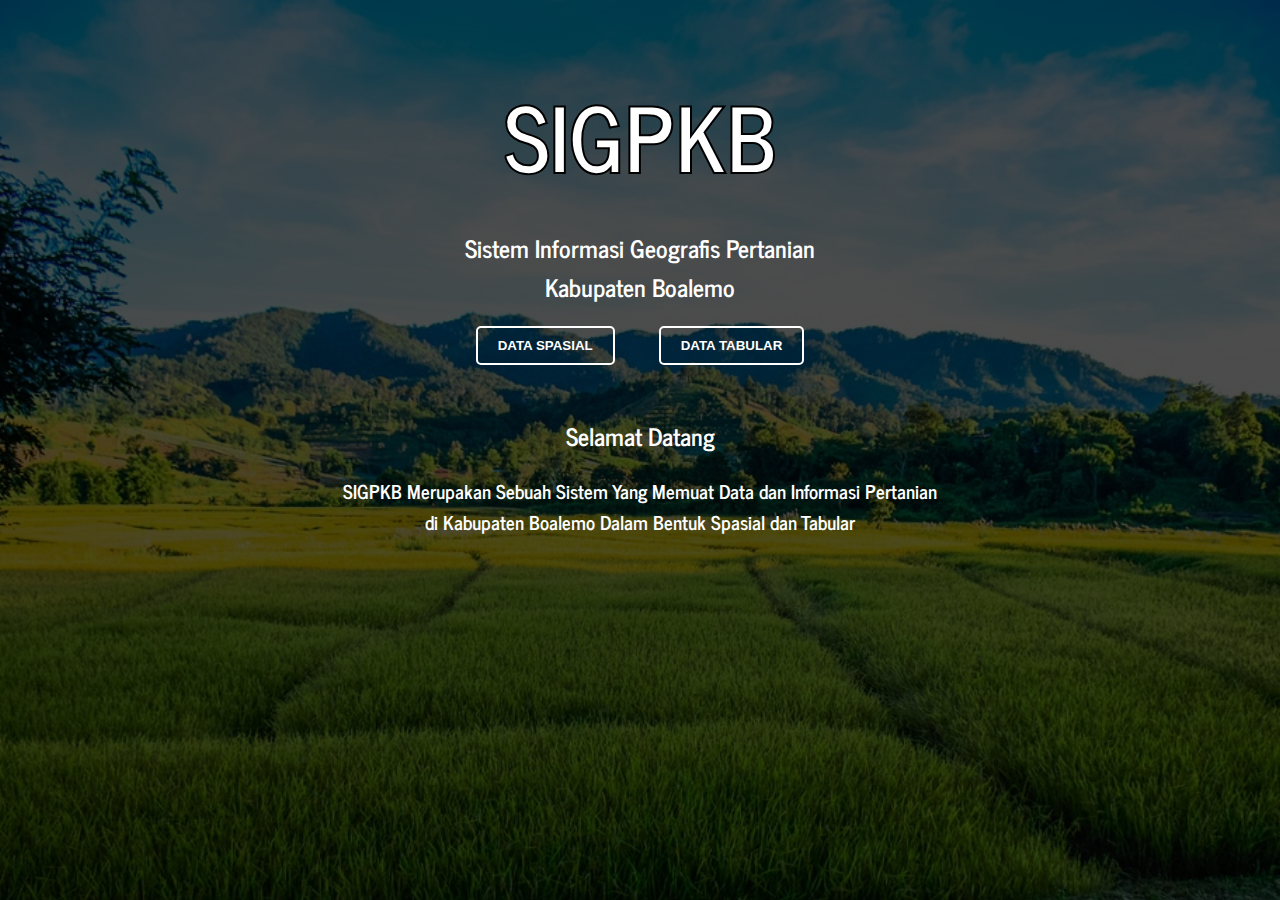
<file: index.html>
<!DOCTYPE html>
<html>
    <head>
        <title>SIGKB</title>
        <link rel="stylesheet" href="style.css"/>
        <link rel="preconnect" href="https://fonts.googleapis.com">
        <link rel="preconnect" href="https://fonts.gstatic.com" crossorigin>
        <link href="https://fonts.googleapis.com/css2?family=News+Cycle:wght@400;700&display=swap" rel="stylesheet">
    </head>
        
    <body class="beranda">
        <div class="section">
        <h1 align="center" style="color:white">SIGPKB</h1>
        <h2 align="center" style="color:white"> Sistem Informasi Geografis Pertanian<br>Kabupaten Boalemo</h2>
        <center>
            <button class="spasial"><strong><a href="dataspasial.html">
            DATA SPASIAL</a></strong></button>
            <button class="tabular"><strong><a href="tabular.html">
            DATA TABULAR</a></strong></button>
        </center>
        <br>
        <h2 align="center" style="color:white"> Selamat Datang</h2>
        <h3 align="center" style="color:white">SIGPKB Merupakan Sebuah Sistem Yang Memuat Data dan Informasi Pertanian
        <br> di Kabupaten Boalemo Dalam Bentuk Spasial dan Tabular</h3>
        </div>
    </body>
</html>
</file>
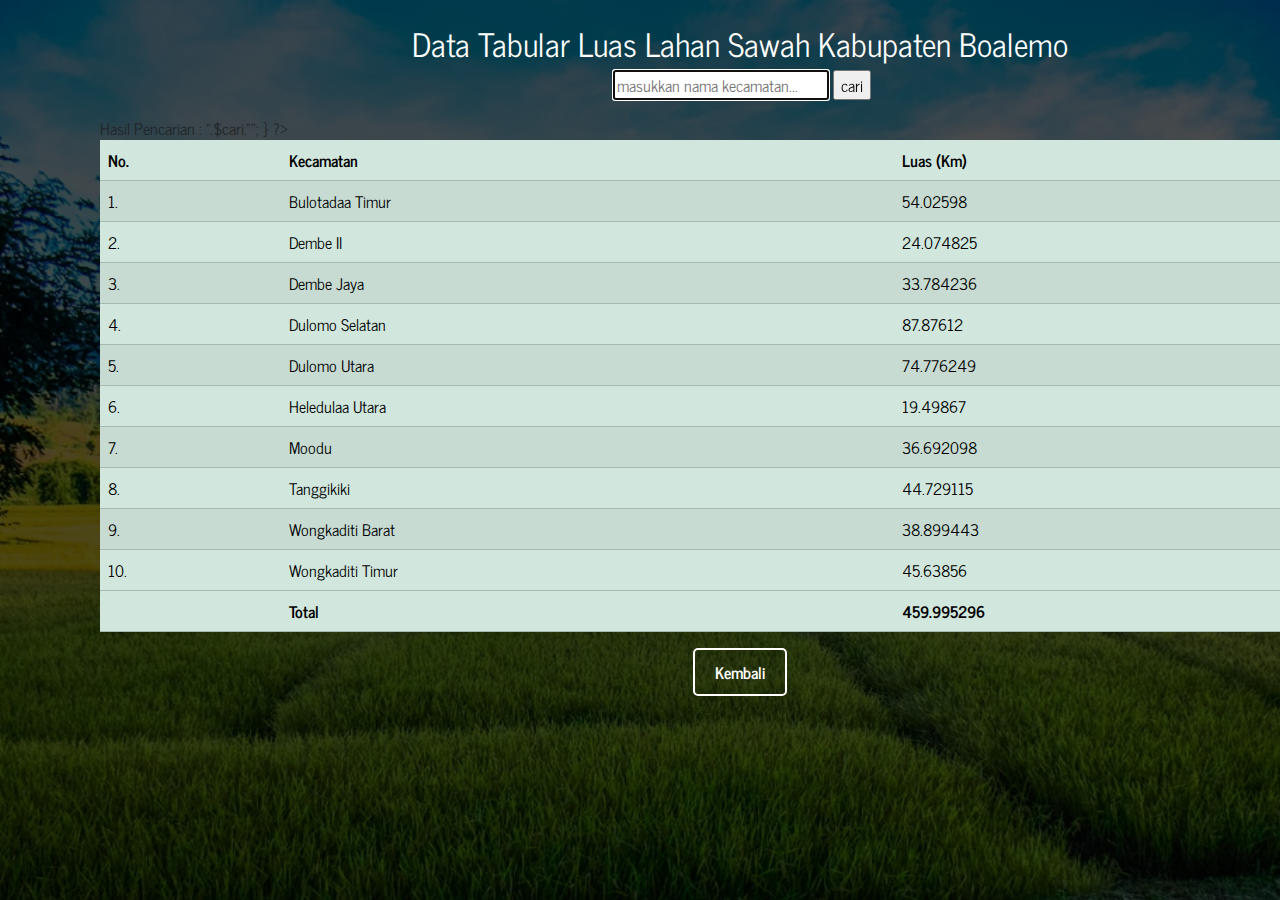
<file: tabular.html>
<!DOCTYPE html>
<html>
    <head>
        <title>SIGKB</title>
        <link href="https://cdn.jsdelivr.net/npm/bootstrap@5.3.3/dist/css/bootstrap.min.css" rel="stylesheet" integrity="sha384-QWTKZyjpPEjISv5WaRU9OFeRpok6YctnYmDr5pNlyT2bRjXh0JMhjY6hW+ALEwIH" crossorigin="anonymous">
        <link rel="preconnect" href="https://fonts.googleapis.com">
        <link rel="preconnect" href="https://fonts.gstatic.com" crossorigin>
        <link href="https://fonts.googleapis.com/css2?family=News+Cycle:wght@400;700&display=swap" rel="stylesheet">
        <script src="https://cdn.jsdelivr.net/npm/bootstrap@5.3.3/dist/js/bootstrap.bundle.min.js" integrity="sha384-YvpcrYf0tY3lHB60NNkmXc5s9fDVZLESaAA55NDzOxhy9GkcIdslK1eN7N6jIeHz" crossorigin="anonymous"></script>
        <link rel="stylesheet" href="style2.css"/>
        <link rel="stylesheet" href="https://cdn.datatables.net/2.0.7/css/dataTables.bootstrap5.css"/>

        
    </head>
        
    <body><br>
    <h2 align="center" style="color:white"> Data Tabular Luas Lahan Sawah Kabupaten Boalemo</h2> 
    <form action="tabular.html" method="get">
	<p align="center" style="color:white"><label></label>
	<input type="text" name="cari" size="30" autofocus placeholder="masukkan nama kecamatan..." autocomplete="off">
	<input type="submit" value="cari"></p>  
    </form>
    <?php 
    if(isset($_GET['cari'])){
        $cari = $_GET['cari'];
        echo "<b style='color:white'>Hasil Pencarian : ".$cari."</b>";
    }
    ?>

    <table id="example" class="table table-success table-striped table-hover ">
    <thead>
        <tr>
            <th>No.</th>
            <th>Kecamatan</th>
            <th>Luas (Km)</th>
        </tr> 
           
    </thead>
    <tbody>
        
    <tr>
        <td>1.</td>
        <td>Bulotadaa Timur</td>
        <td>54.02598</td>
    </tr>
    <tr>
        <td>2.</td>
        <td>Dembe II</td>
        <td>24.074825</td>
    </tr>
    <tr>
        <td>3.</td>
        <td>Dembe Jaya</td>
        <td>33.784236</td>
    </tr>
    <tr>
        <td>4.</td>
        <td>Dulomo Selatan</td>
        <td>87.87612</td>
    </tr>
    <tr>
        <td>5.</td>
        <td>Dulomo Utara</td>
        <td>74.776249</td>
    </tr>
    <tr>
        <td>6.</td>
        <td>Heledulaa Utara</td>
        <td>19.49867</td>
    </tr>
    <tr>
        <td>7.</td>
        <td>Moodu</td>
        <td>36.692098</td>
    </tr>
    <tr>
        <td>8.</td>
        <td>Tanggikiki</td>
        <td>44.729115</td>
    </tr>
    <tr>
        <td>9.</td>
        <td>Wongkaditi Barat</td>
        <td>38.899443</td>
    </tr>
    <tr>
        <td>10.</td>
        <td>Wongkaditi Timur</td>
        <td>45.63856</td>
    </tr>
    </tbody>
    <tfoot>
        <tr>
            <td></td>
            <th>Total</th>
            <th>459.995296</th>
        </tr>
    </tfoot>
</table>
        <center>
            <button class="spasial"><strong><a href="index.html">
            Kembali</a></strong></button>
        </center>

<script src="https://cdnjs.cloudflare.com/ajax/libs/twitter-bootstrap/5.3.0/js/bootstrap.bundle.min.js"></script>
<script src="https://cdn.datatables.net/2.0.7/js/dataTables.js"></script>
<script src="https://cdn.datatables.net/2.0.7/js/dataTables.bootstrap5.js"></script>        

<script >
    new DataTable('#example');

</script>

    </body>
</html>
</file>
<file: style.css>
body {
    margin:0px;
    padding:0px;
    background: linear-gradient(rgba(0,0,0,0.7), rgba(0,0,0,0.7)),url(image/gambar1.jpg);
    background-size: cover;
    width: 100%;
    max-height: 100vh;
    background-attachment: fixed;
    background-position: center;
    font-family: "News Cycle";
    animation: animate 10s ease-in-out infinite;
    
}

@keyframes animate{
    0%,100%{
        background: linear-gradient(rgba(0,0,0,0.7), rgba(0,0,0,0.7)),url(image/gambar1.jpg);
        background-size: cover;
        background-repeat: no-repeat;
        height: 100vh;
        width: 100%;
    }
    25%{
        background: linear-gradient(rgba(0,0,0,0.7), rgba(0,0,0,0.7)),url(image/gambar3.png);
        background-size: cover;
        background-repeat: no-repeat;
        height: 100vh;
        width: 100%;
    }
    50%{
        background: linear-gradient(rgba(0,0,0,0.7), rgba(0,0,0,0.7)),url(image/gambar4.png);
        background-size: cover;
        background-repeat: no-repeat;
        height: 100vh;
        width: 100%;
    }
    75%{
        background: linear-gradient(rgba(0,0,0,0.7), rgba(0,0,0,0.7)),url(image/gambar1.jpg);
        background-size: cover;
        background-repeat: no-repeat;
        height: 100vh;
        width: 100%;
    }
}


h1 {
    margin-bottom: 0;
    font-size: 90px;
    -webkit-text-stroke: 2px black;
}

center {
   margin: 5px;
   
}
 
button {
    background: transparent;
    padding: 10px 20px;
    margin-right: 20px;
    margin-left: 20px;
    border: 2px solid white;
    border-radius: 5px;
    
    color: white;
}

button a {
    text-decoration: none;
    color:inherit ;
}

.spasial:hover{
    background: white;
    color:black;
}

.tabular:hover{
    background: white;
    color:black;
}
</file>
<file: style2.css>
body {
    padding: 0;
    margin-left: 100px;
    margin-right: 100px;
    background: linear-gradient(rgba(0,0,0,0.7), rgba(0,0,0,0.7)),url(image/gambar1.jpg);
    background-size: cover;
    background-repeat: no-repeat;
    min-height: fit-content;
    height: 100vh;
    width: 100%;
    background-attachment: fixed;
    background-position: center;
    font-family: "News Cycle";
    animation: animate 10s ease-in-out infinite;
    
}

@keyframes animate{
    0%,100%{
        background: linear-gradient(rgba(0,0,0,0.7), rgba(0,0,0,0.7)),url(image/gambar1.jpg);
        background-size: cover;
        background-repeat: no-repeat;
        height: 100vh;
        min-height: fit-content;
        width: 100%;
    }
    25%{
        background: linear-gradient(rgba(0,0,0,0.7), rgba(0,0,0,0.7)),url(image/gambar3.png);
        background-size: cover;
        background-repeat: no-repeat;
        height: 100vh;
        width: 100%;
    }
    50%{
        background: linear-gradient(rgba(0,0,0,0.7), rgba(0,0,0,0.7)),url(image/gambar4.png);
        background-size: cover;
        background-repeat: no-repeat;
        height: 100vh;
        width: 100%;
    }
    75%{
        background: linear-gradient(rgba(0,0,0,0.7), rgba(0,0,0,0.7)),url(image/gambar1.jpg);
        background-size: cover;
        background-repeat: no-repeat;
        height: 100vh;
        width: 100%;
    }
}


h1 {
    margin-bottom: 0;
    font-size: 90px;
    -webkit-text-stroke: 2px black;
}

center {
   margin: 5px;
   
}
 
button {
    background: transparent;
    padding: 10px 20px;
    margin-right: 20px;
    margin-left: 20px;
    border: 2px solid white;
    border-radius: 5px;
    
    
    color: white;
}

button a {
    text-decoration: none;
    color:inherit ;
}

.spasial:hover{
    background: white;
    color:black;
}

.tabular:hover{
    background: white;
    color:black;
}
</file>
